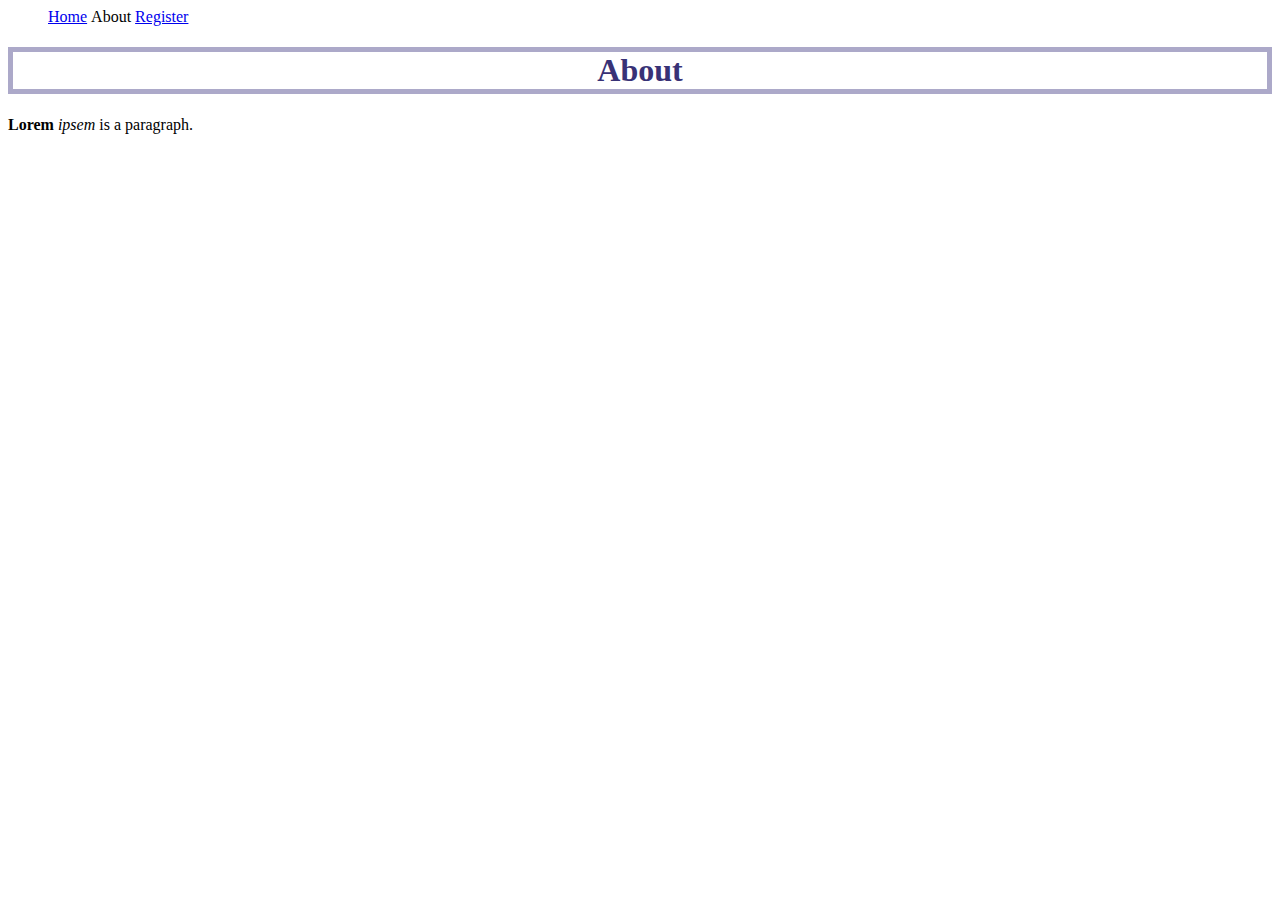
<file: about.html>
<html>
    <head>
        <title>My Website</title>
        <link rel="stylesheet" type="text/css" href="styles.css">
    </head>
    <body>
        <ul>
            <a href="index.html"><li>Home</li></a>
            <li>About</li>
            <a href="register.html"><li>Register</li></a>
        </ul>
        <h1>About</h1>
        <p><strong>Lorem</strong> <em>ipsem</em> is a paragraph.</p>
    </body>
</html>
</file>
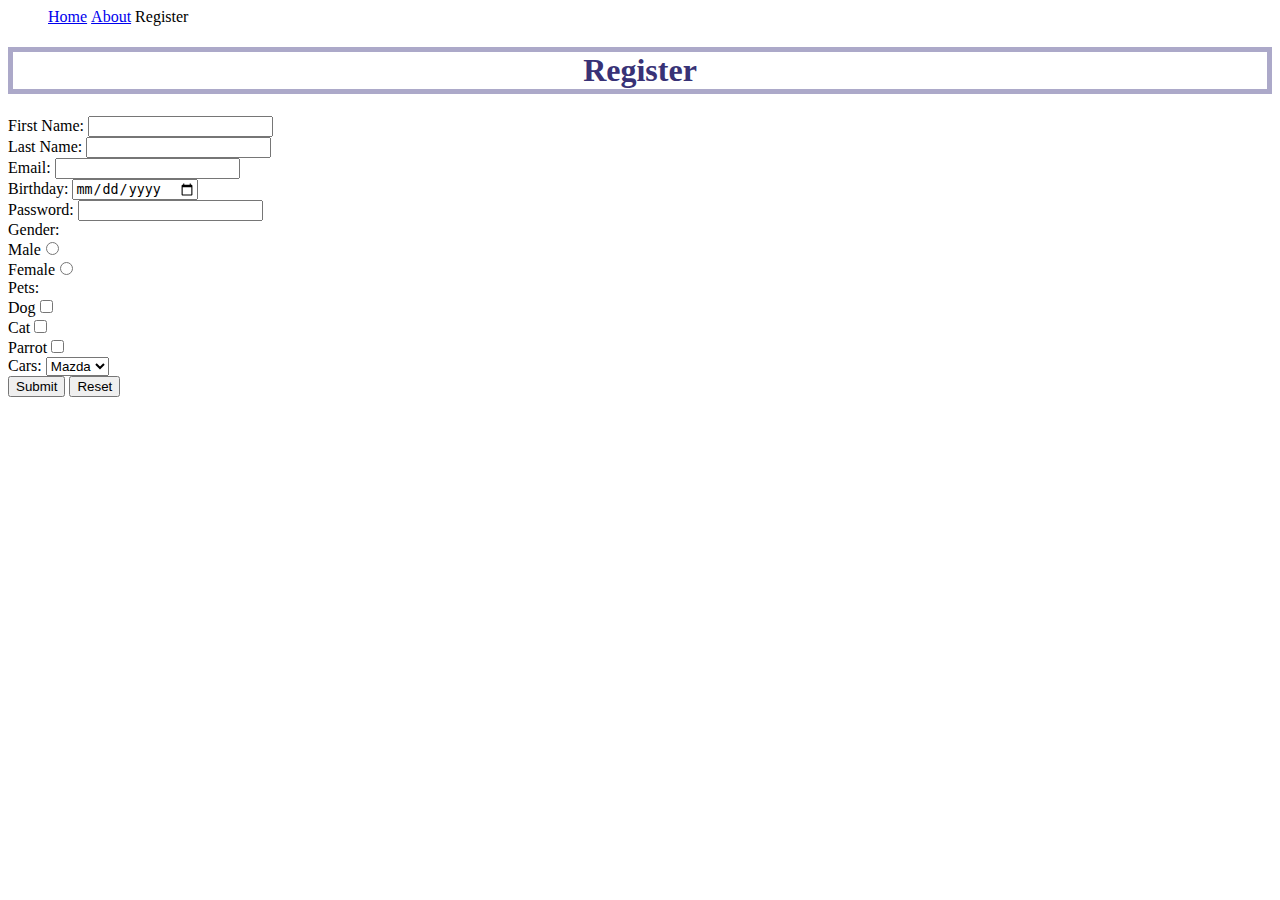
<file: register.html>
<html>
    <head>
        <title>My Website</title>
        <link rel="stylesheet" type="text/css" href="styles.css">
    </head>
    <body>
        <ul>
            <a href="index.html"><li>Home</li></a>
            <a href="about.html"><li>About</li></a>
            <li>Register</li>
        </ul>
        <h1>Register</h1>
        <form method="POST" action="">
            First Name: <input type="text" name="firstname"><br>
            Last Name: <input type="text" name="lastname"><br>
            Email: <input type="email" name="email"><br>
            Birthday: <input type="date" name="dob"><br>
            Password: <input type="password" name="password" minlength="6"><br>

            Gender: <br>
            Male<input type="radio" name="gender" value="male"><br>
            Female<input type="radio" name="gender" value="female"><br>

            Pets: <br>
            Dog<input type="checkbox" name="pets" value="dog"><br>
            Cat<input type="checkbox" name="pets" value="cat"><br>
            Parrot<input type="checkbox" name="pets" value="parrot"><br>

            Cars: 
            <select name="cars">
                <option value="Mazda">Mazda</option>
                <option value="Volvo">Volvo</option>
                <option value="Audi">Audi</option>
                <option value="C-HR">C-HR</option>
            </select><br>

            <input type="submit">
            <input type="reset">
        </form>
    </body>
</html>
</file>
<file: styles.css>
body {
    background-image: url(https://img.rawpixel.com/s3fs-private/rawpixel_images/website_content/rm21-smoke-bb-5_1.jpg?w=800&dpr=1&fit=default&crop=default&q=65&vib=3&con=3&usm=15&bg=F4F4F3&ixlib=js-2.2.1&s=c8347a73d6427dda5d03bd1100c39354);
    background-size: cover;
}


h1 {
    color: #383276;
    text-align: center;
    border: 5px rgba(90, 84, 148, 0.5) solid ;
    cursor: pointer;
}

li {
    list-style: none;
    display: inline;
}
</file>
